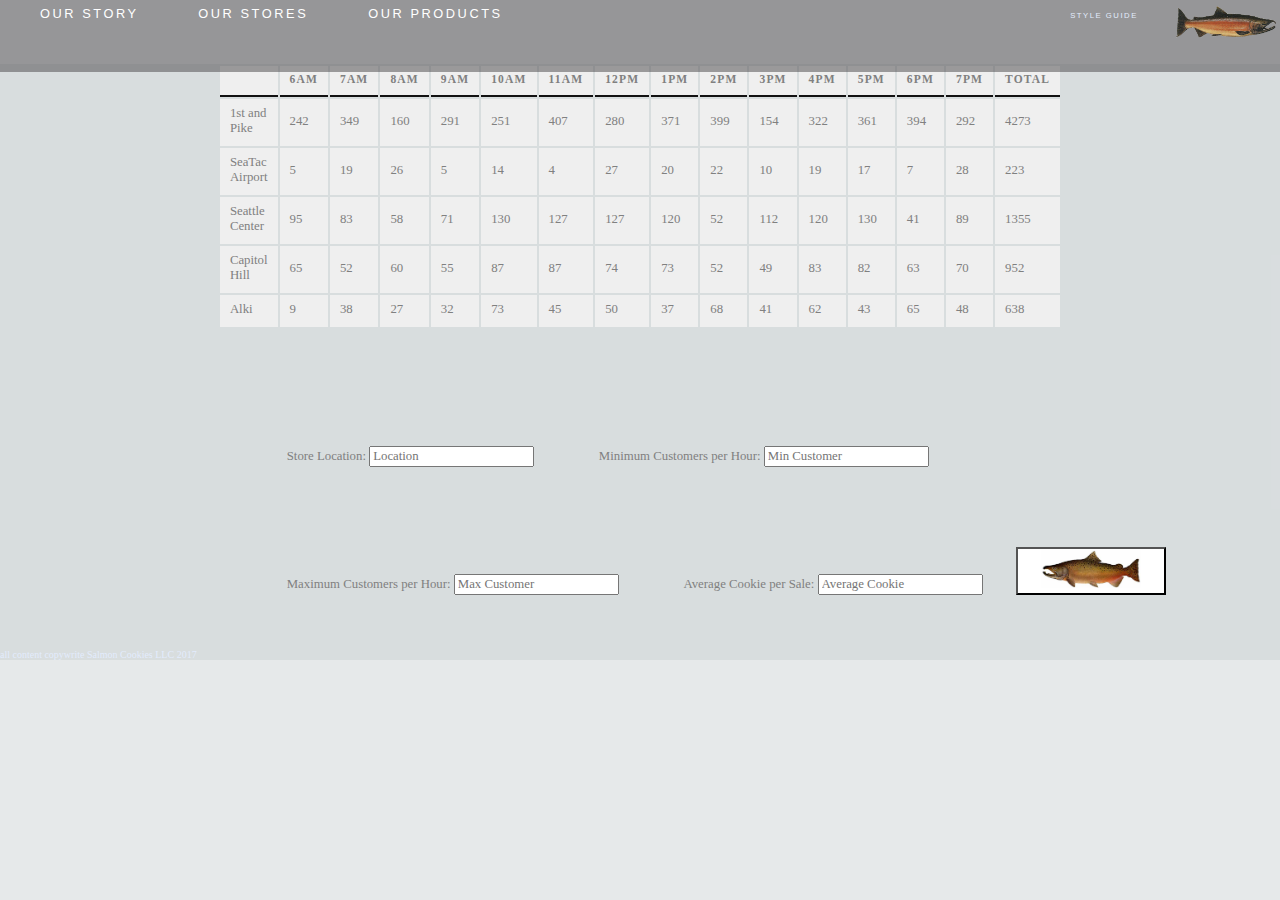
<file: sales.html>
<!DOCTYPE html>
<html>

<head>
  <title>Salmon Cookies</title>
  <link rel="stylesheet" href="sales_style.css" />
  <link href="https://fonts.googleapis.com/css?family=Anton|Homemade+Apple|Pacifico" rel="stylesheet">
</head>
<body>
  <header>
  <nav>
    <ul class = "left">
      <li id = "menu">
        <a href = "index.html">Our Story</a>
      </li>
      <li id = "menu">
        <a href = "index.html">  Our Stores </a>
      </li>
      <li id = "menu">
        <a href = "index.html">  Our Products </a>
      </li>
    </ul>
    <ul class = "right">
    <li id = "admin">
    <a href = "sales.html"><img src ="assets/salmon.png" class="icon"></a>
    </li>
    <li id = "admin">
      <a href = "style_guide.html">Style Guide</a>
    </li>
  </ul>
</nav>
</header>
  <main>
  <table id = "tbl-body" >
  </table>

    <form id="main-form">
      <p>
      <label for ="location">Store Location:</label>
      <input name="location" type="text" placeholder = "Location">
      </p>
      <p>
      <label for ="min">Minimum Customers per Hour:</label>
      <input name="min" type="number" placeholder = "Min Customer">
      </p>
      <p>
      <label for ="max">Maximum Customers per Hour:</label>
      <input name="max" type="number" placeholder = "Max Customer">
      </p>
      <p>
      <label for ="avgCookie">Average Cookie per Sale:</label>
      <input name="avgCookie" type="text" placeholder = "Average Cookie">
      </p>
      <button type="submit"><img src ="assets/chinook.jpg" class = "button" /></button>
      </form>

  </main>
  <footer>
    all content copywrite Salmon Cookies LLC 2017
  </footer>
  <script src="app.js"></script>
</body>
</html>
</file>
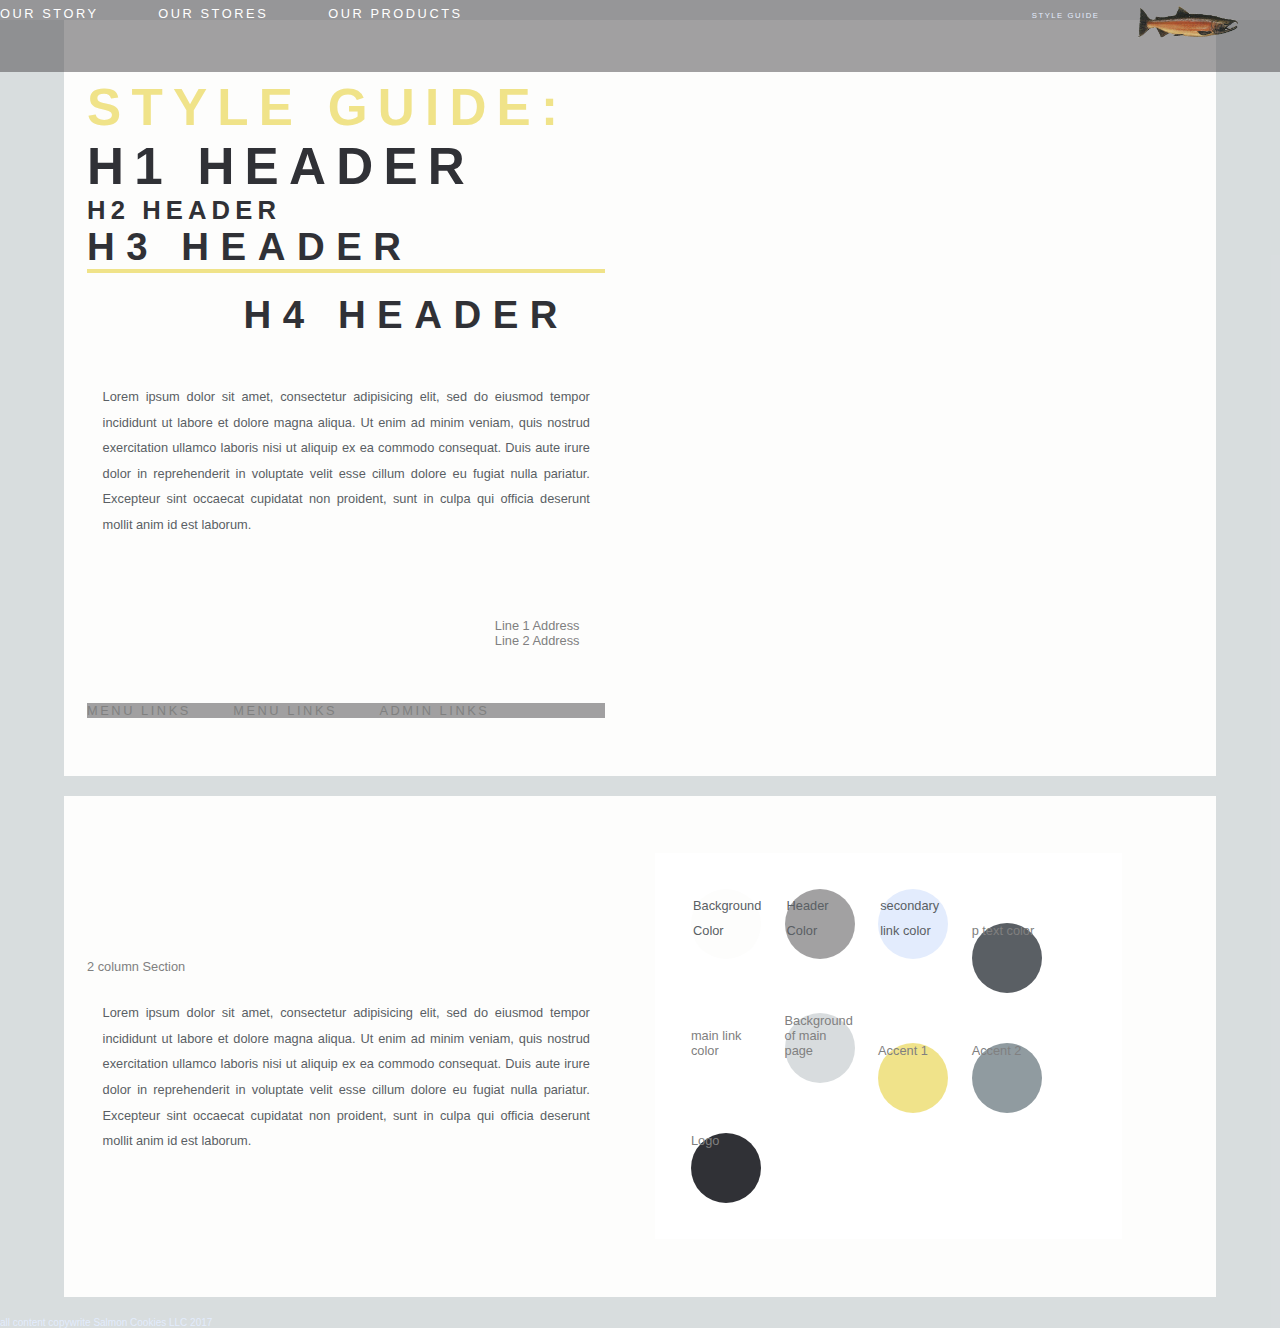
<file: style_guide.html>
<!DOCTYPE html>
<html>

<head>
  <title>Salmon Cookies</title>
  <link rel="stylesheet" href="style.css" />
  <link href="https://fonts.googleapis.com/css?family=Anton|Homemade+Apple|Pacifico" rel="stylesheet">
</head>
<body>
  <header>
    <nav>
      <ul class = "left">
        <li id = "menu">
          <a href = "index.html">Our Story</a>
        </li>
        <li id = "menu">
          <a href = "index.html">  Our Stores </a>
        </li>
        <li id = "menu">
          <a href = "index.html">  Our Products </a>
        </li>
      </ul>
      <ul class = "right">
        <li id = "admin">
          <a href = "sales.html"><img src ="assets/salmon.png" class="icon"></a>
        </li>
        <li id = "admin">
          <a href = "style_guide.html">Style Guide</a>
        </li>
      </ul>
    </nav>
  </header>
  <main>
    <article>
      <section>
        <h1 id="yellow">Style Guide:</h1>
        <h1>H1 Header</h1>
        <h2>H2 Header</h2>
        <h3>H3 Header</h3>
        <h4>H4 Header</h4>
        <p>
          Lorem ipsum dolor sit amet, consectetur adipisicing elit, sed do eiusmod tempor incididunt ut labore et dolore magna aliqua. Ut enim ad minim veniam, quis nostrud exercitation ullamco laboris nisi ut aliquip ex ea commodo consequat. Duis aute irure dolor in reprehenderit in voluptate velit esse cillum dolore eu fugiat nulla pariatur. Excepteur sint occaecat cupidatat non proident, sunt in culpa qui officia deserunt mollit anim id est laborum.
        </p>
        <p>
          <address>
            Line 1 Address<br />
            Line 2 Address
          </address>
        </p>

        <div id="headercolor">
          <nav>
            <ul>
              <li id="menu">
                Menu Links
              </li>
              <li id="menu">
                Menu Links
              </li>
              <li id="admin">
                Admin Links
              </li>
            </ul>
          </nav>
        </div>
      </section>
    </article>
    <article>
      <section class = "2column">
        2 column Section
        <p>
          Lorem ipsum dolor sit amet, consectetur adipisicing elit, sed do eiusmod tempor incididunt ut labore et dolore magna aliqua. Ut enim ad minim veniam, quis nostrud exercitation ullamco laboris nisi ut aliquip ex ea commodo consequat. Duis aute irure dolor in reprehenderit in voluptate velit esse cillum dolore eu fugiat nulla pariatur. Excepteur sint occaecat cupidatat non proident, sunt in culpa qui officia deserunt mollit anim id est laborum.
        </p>
      </section>
      <section class = "2column">
        <div id= "styletest">
          <div id="bg">
            <p>
            Background Color
            </p>
          </div>
          <div id="header">
            <p>
            Header Color
            </p>
          </div>
          <div id ="adminlink">
            <p>
              secondary link color
            </p>

          </div>
          <div id ="ptext">
            p text color
          </div>
          <div id = "headtext">
            main link color
          </div>
          <div id="mainbg">
          Background of main page
          </div>
          <div id="accent1">
            Accent 1
          </div>
          <div id ="accent2">
            Accent 2
          </div>
          <div id ="logocolor">
            Logo
          </div>
          </div>

      </section>

    </article>

  </main>
  <footer>
    all content copywrite Salmon Cookies LLC 2017
  </footer>
</body>
</html>
</file>
<file: sales_style.css>
/* RESETS */

* {
  font-family: serif;
  font-size: 1vw;
}
/*fonts*/
body {
  font-family: 'Montserrat', sans-serif;
  color: grey;
  margin: 0px;
  background-color: rgba(200, 206, 209, 0.45);
}

a, ul, li {
  font-family: 'Montserrat', sans-serif;
  letter-spacing: .2em;
  }

h1, h2, h3, h4 {
  font-family: 'Montserrat', sans-serif;
  color: grey;
}

#admin a {
  font-style: normal;
}

/* BASE STYLES */
head, script, link {
  display: none;
}
a {
  text-decoration: none;
  display: inline;
}
html, body {
  background-color: rgba(200, 206, 209, 0.45);
  width:100%
}
main {
  margin: 0px auto;
}
img {
  z-index: 1;
}
p, a, h1, h2, h3, h4, ul, li, address {
  z-index: 10;
}
/* thead {
background: black;
color: white;
} */

header, footer {
  width: 100%;
  height: 5%;
  background: rgba(69, 67, 69, .5);
  color: rgb(227, 236, 253);
  z-index:10;
}
header {
  position: absolute;
  top: 0px;
  height: 8%;
  color: #fdfdfc;
  }
footer {
background: none;
  font-size: 10px;
}

/*-------------------------------text---------------------------*/
p {
  padding: 2% 3%;
  display: inline-block;
  margin: 3% auto;
  line-height: 2vw;
  text-align: justify;
  }

p.footer {
  text-align: center;
  color: black;

}
a {
  color: white;
  font-size: 1vw;
  }
  /*------------------------------headers---------------------*/
h1, h2, h3, h4 {
  color: black;
  text-transform: uppercase;
  letter-spacing: 0.2em;
  font-size: 1vw;

}
h2 {
  font-size: 2vw;
}
h3 {
  margin-bottom: 2%;
  letter-spacing: 0.3em;
  border-bottom: 1px solid black;
}
h4 {
  text-align: right;
  padding: 2% 2%;
  margin: 2% 5%;
  letter-spacing: 0.3em;
  width: 90%;
  font-size: 3vw;
  }
/*---------------------------lists--------------------------*/
ul {
  display: inline-block;
  margin: 0 auto;
    }
li {
  display: inline;
}
nav li {
  padding-top: 2%;
  text-transform: uppercase;
  margin-right: 7%;
  letter-spacing: 0.2em;
}
ul.left {
  postion: absolute;
  float:left;
  display: inline;
  text-align: left;
  width: 60%;
  margin-top: .5%;
}
ul.right {
  display: inline;
  text-align: right;
  width: 30%;
  float: right;
  margin-top: .5%;
}
/*----------------------------------links---------------------*/

  /*------------------------image styles--------------------*/
  img.large {
    width: 100%;
      }
  img.medium {
    width: 300px;
    float: right;
    border: 15px solid white;
    box-shadow: 5px 5px 5px 0px rgba(150, 150, 150, 0.38);
          }
  img.left {
    display: inline;
    float:left;
    border: 15px solid white;
    box-shadow: 5px 5px 5px 0px rgba(150, 150, 150, 0.38);
    width: 700px;
  }
  img.icon {
    width: 100px;
    float: right;
    margin: auto 1%;
  }
  img.footer {
    display: inline-block;
    width:100px;
    margin: 0px auto;
    }
  /*img.float {
    margin-top: 10%;
    position: absolute;
    opacity: .5;
      }*/
  /*------------------------specific styles---------------*/

  #admin a{
    color: rgb(227, 236, 253);
    font-size: .6vw;
    margin-right: 2%;
    padding: 0px;
    }
  a:hover {
    font-weight: bold;
    }
/*----------------------table------------------------*/
table {
  width: 700px;
  margin: 5% auto;
  }
th, td {
  padding: 7px 10px 10px 10px;
}

th {
  text-transform: uppercase;
  letter-spacing: 0.1em;
  font-size: 90%;
  border-bottom: 2px solid #111111;
  border-top: 1 px solid #999;
  text-align: left;

}
tr {
  background-color: #efefef;
}
form {
    margin-left: 20%;
    margin-top: 5%;
    overflow-y: hidden;
}
button {
  background: white;
  width: 150px;
  border radius: 10px;
}
/*------------------------IMAGES-----------------------*/
img.icon {
  width: 100px;
  float: right;
  margin: auto 1%;
}
img.button {
  width: 100px;
  margin: 0 auto;
  }
</file>
<file: style.css>
/* RESETS */

* {
  position: static;
  display: block;
  width: 100%;
  height: auto;
  margin: 0;
  padding: 0;
  box-sizing: border-box;
  border: none;
  outline: none;
  font-family:sans-serif;
  font-size: 1vw;
}
/*
font-family: 'Montserrat', sans-serif;
font-family: 'Playfair Display SC', serif;
*/

/*fonts*/
body {
  font-family: 'Montserrat', sans-serif;
  color: grey;
}
a, ul, li {
  font-family: 'Montserrat', sans-serif;
  letter-spacing: .2em;
  }
h1, h2, h3, h4 {
  font-family: 'Montserrat', sans-serif;
  color: rgba(69, 67, 69, .5);
}
address {
    font-family: 'Montserrat', sans-serif;
    rgba(69, 67, 69, .5);
}
p {
color:rgb(90, 95, 100);
}
#admin a {
  font-style: normal;
}
/*fonts
font-family: 'Pacifico', cursive;
font-family: 'Anton', sans-serif;
font-family: 'Homemade Apple', cursive;
*/
/* BASE STYLES */
head, script, link {
  display: none;
}

a {
  text-decoration: none;
  display: inline;
}
html, body {
  background-color: rgba(200, 206, 209, 0.45);
  width:100%
}
img {
  z-index: 1;
}
p, a, h1, h2, h3, h4, ul, li, address {
  z-index: 10;
}
/* thead {
background: black;
color: white;
} */

header, footer {
  width: 100%;
  height: 5%;
  background: rgba(69, 67, 69, .5);
  color: rgb(227, 236, 253);
  z-index:10;
}
header {
  position: absolute;
  top: 0px;
  height: 8%;
  color: #fdfdfc;
  }
footer {
background: none;
  font-size: 10px;
}
/* section for 2-columns */
/* section {
display: inline-block;
width: calc(100% / 3);
margin: 5% 0;
margin-left: calc((100% / 3) / 3);
} */

/* section for 3-colums */
/* section {
display: inline-block;
width: calc(100% / 4);
margin: 5% 0;
margin-left: calc((100% / 4) / 4);
} */

article {
  width:90%;
  overflow: auto;
  margin:20px auto;
  display: block;
  background-color: #fdfdfc;
      }
section {
display: inline-block;
width: 45%;
margin: 5% 2%;
}
.right {
display: inline-block;
float: right;
width: 45%;
margin-right: 3%;
}
.left {
display: inline-block;
float: left;
width: 45%;
}
.threecolumn {
display: inline-block;
width: calc(100% / 4);
margin-left: calc((100% / 4) / 4);
}
.twocolumn {
display: inline-block;
width: calc(100% / 3);
margin-left: calc((100% / 3) / 3);
}
.contact {
  width:90%;

}

/*-------------------------------text---------------------------*/
p {
  padding: 2% 3%;
  display: inline-block;
  margin: 3% auto;
  line-height: 2vw;
  text-align: justify;
  }
address {
  float: right;
  text-align: right;
  margin: auto 5%;
  font-size: 1vw;
  width:50%;
  font-style: normal;
}
p.contact {
  float: right;
  text-align: right;
  font-size: 2vw;
}
p.footer {
  text-align: center;
  color:rgb(90, 95, 100);

}
a {
  color: white;
  font-size: 1vw;
  }
  a:hover {
    font-weight: bold;
    image-orientation: 6.4deg;
  }
/*------------------------------headers---------------------*/
h1, h2, h3, h4 {
  color: hsla(231, 5%, 20%, 1);
  text-transform: uppercase;
  letter-spacing: 0.2em;
  font-size: 4vw;

}
h2 {
  font-size: 2vw;
}
h3 {
  margin-bottom: 2%;
  letter-spacing: 0.3em;
  border-bottom: 4px solid  rgba(233, 215, 88, .7);
  font-size: 3vw;
}
h4 {
  text-align: right;
  padding: 2% 2%;
  margin: 2% 5%;
  letter-spacing: 0.3em;
  width: 90%;
  font-size: 3vw;
}
#yellow {
   color: rgba(233, 215, 88, .7);
}
#lightblue {
  color:rgb(227, 236, 253);
}
/*---------------------------lists--------------------------*/
ul {
  display: inline-block;
  margin: 0 auto;
    }
li {
  display: inline;
}
nav li {
  padding-top: 2%;
  text-transform: uppercase;
  margin-right: 7%;
  letter-spacing: 0.2em;
}
ul.left {
  postion: absolute;
  float:left;
  display: inline;
  text-align: left;
  width: 60%;
  margin-top: .5%;
}
ul.right {
  display: inline;
  text-align: right;
  width: 30%;
  float: right;
  margin-top: .5%;
}
/*----------------------------------links---------------------*/

  /*------------------------image styles--------------------*/
  img.large {
    width: 100%;
      }
  img.medium {
    width: 300px;
    float: right;
    border: 15px solid white;
    box-shadow: 5px 5px 5px 0px rgba(150, 150, 150, 0.38);
          }
  img.left {
    display: inline;
    float:left;
    border: 15px solid white;
    box-shadow: 5px 5px 5px 0px rgba(150, 150, 150, 0.38);
    width: 700px;
  }
  img.icon {
    width: 100px;
    float: right;
    margin: auto 1%;
  }
  img.footer {
    display: inline-block;
    width:100px;
    margin: 0px auto;
    }
  img.icon:hover {
    }
  /*img.float {
    margin-top: 10%;
    position: absolute;
    opacity: .5;
      }*/
  /*------------------------specific styles---------------*/
  #store-info {
    background-color: rgba(233, 215, 88, .7);
  }

  #product-info
  {
    margin: 5% 0;
    width: 100%;
      }
  #admin a{
    color: rgb(227, 236, 253);
    font-size: .6vw;
    margin-right: 2%;
    padding: 0px;
    }
  #styletest {
    display: inline-block;
    width: 90%;
    padding: 5%;
    background-color: white;
     z-index: 2;
  }

#bg {
  display: inline-block;
  height:70px;
  width: 70px;
  margin: 10px;
  border-radius: 100%;
  background-color: #fdfdfc;
  z-index: 10;
}
#header {
  display: inline-block;
  height:70px;
  width: 70px;
  margin: 10px;
  border-radius: 100%;
  background-color: rgba(69, 67, 69, .5);
}
#adminlink {
  display: inline-block;
  height:70px;
  width: 70px;
  margin: 10px;
  border-radius: 100%;
  background-color: rgb(227, 236, 253);
}
#ptext {
  display: inline-block;
  height:70px;
  width: 70px;
  margin: 10px;
  border-radius: 100%;
  background-color:rgb(90, 95, 100);
}
#headtext {
  display: inline-block;
  height:70px;
  width: 70px;
  margin: 10px;
  border-radius: 100%;
  background-color: white;
}
#mainbg {
  display: inline-block;
  height:70px;
  width: 70px;
  margin: 10px;
  border-radius: 100%;
  background-color: #d8dcde;
}
#accent1 {
  display: inline-block;
  height:70px;
  width: 70px;
  margin: 10px;
  border-radius: 100%;
  background-color: rgba(233, 215, 88, .7);
}
#accent2 {
  display: inline-block;
  height:70px;
  width: 70px;
  margin: 10px;
  border-radius: 100%;
  background-color: rgb(144, 155, 160);
}
#logocolor {
  display: inline-block;
  height:70px;
  width: 70px;
  margin: 10px;
  border-radius: 100%;
  background-color: hsla(231, 5%, 20%, 1);
}
/*-------------------colors--------------------*/
/*colors*/
#yellow {
   color: rgba(233, 215, 88, .7);
}
#lightblue {
  color:rgb(227, 236, 253);
}
#headercolor {
background-color:  rgba(69, 67, 69, .5);
}
#admincolor {
  color: rgb(227, 236, 253);

}
</file>
